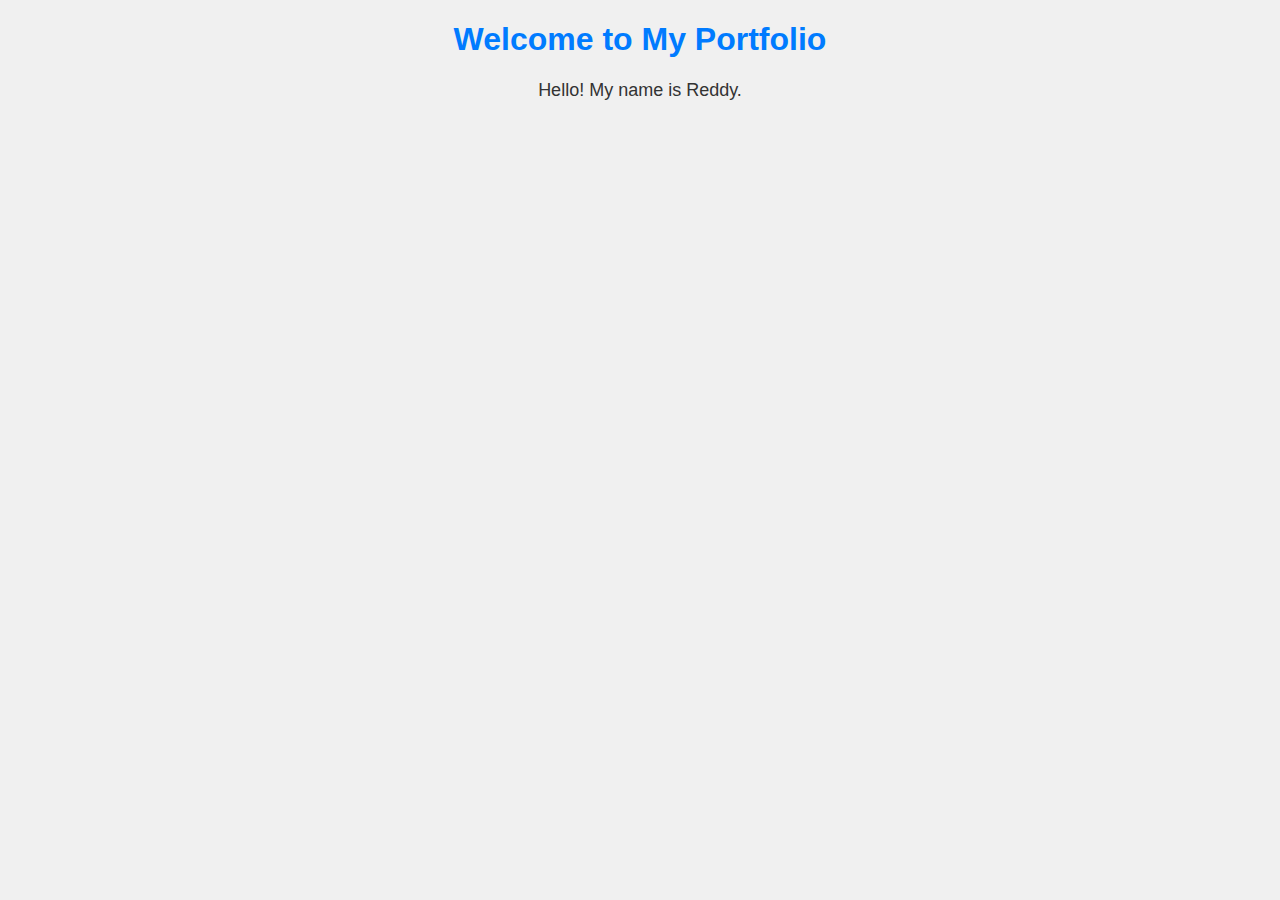
<file: index.html>
<!DOCTYPE html>
<html lang="en">
<head>
<meta charset="UTF-8">
<meta name="viewport" content="width=device-width, initial-scale=1.0">
<title>Welcome to My Portfolio</title>
<link rel="stylesheet" href="style.css">
</head>
<body>
<h1>Welcome to My Portfolio</h1>
<p>Hello! My name is Reddy.</p>
</body>
</html>
</file>
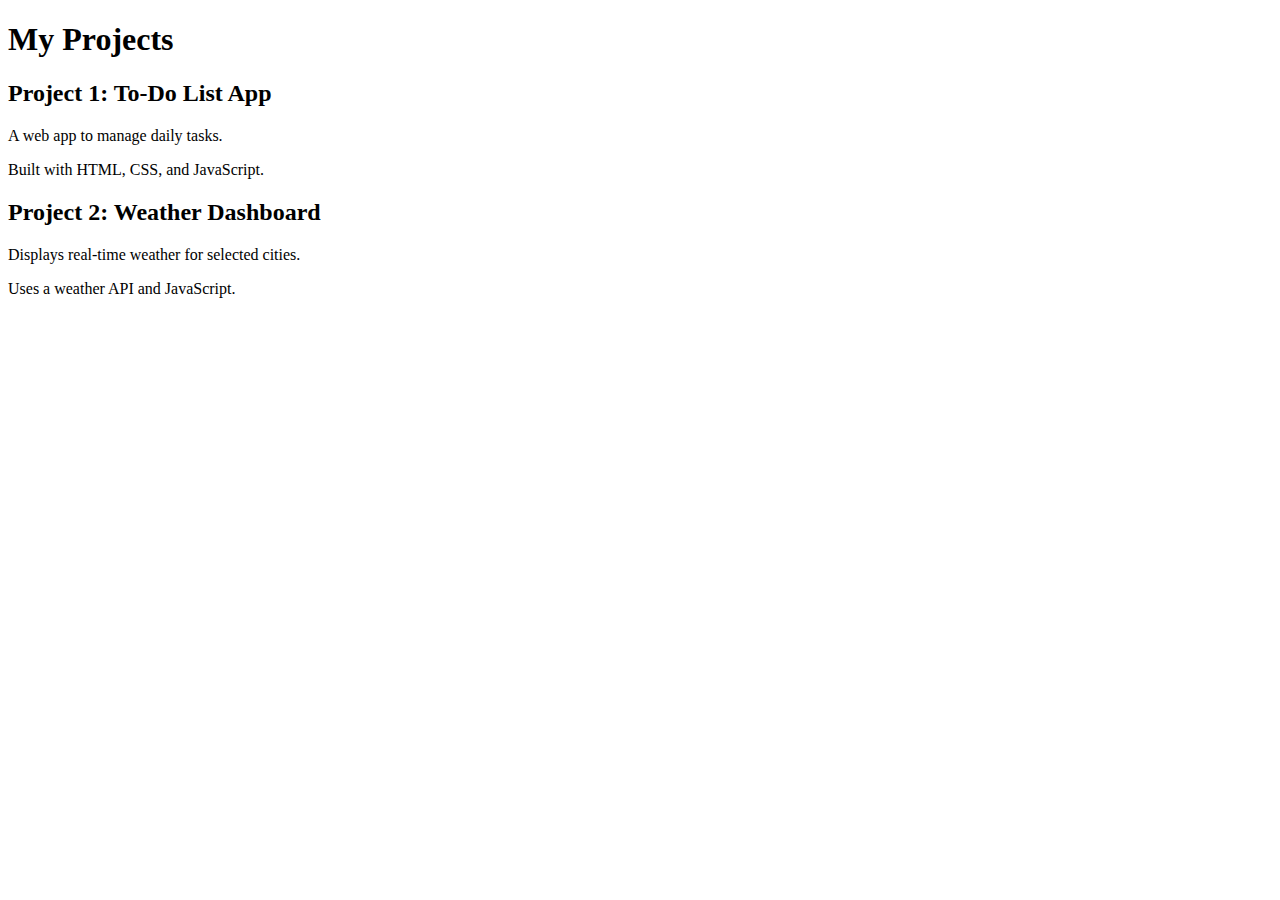
<file: projects.html>
<!DOCTYPE html>
<html lang="en">
<head>
<meta charset="UTF-8">
<meta name="viewport" content="width=device-width, initial-scale=1.0">
<title>My Projects</title>
</head>
<body>
<h1>My Projects</h1>
<h2>Project 1: To-Do List App</h2>
<p>A web app to manage daily tasks.</p>
<p>Built with HTML, CSS, and JavaScript.</p>
<h2>Project 2: Weather Dashboard</h2>
<p>Displays real-time weather for selected cities.</p>
<p>Uses a weather API and JavaScript.</p>
</body>
</html>
</file>
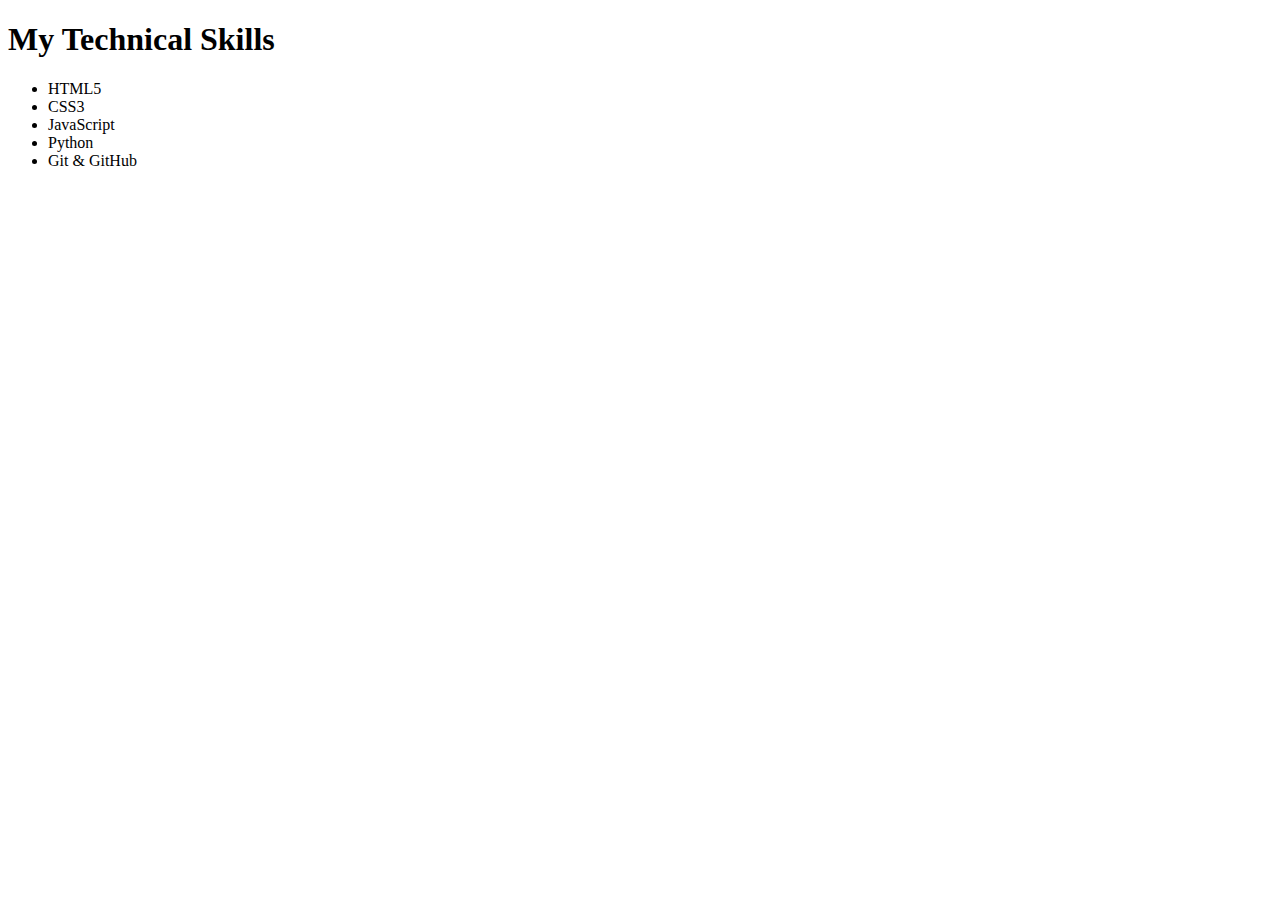
<file: skills.html>
<!DOCTYPE html>
<html lang="en">
<head>
<meta charset="UTF-8">
<meta name="viewport" content="width=device-width, initial-scale=1.0">
<title>My Skills</title>
</head>
<body>
<h1>My Technical Skills</h1>
<ul>
<li>HTML5</li>
<li>CSS3</li>
<li>JavaScript</li>
<li>Python</li>
<li>Git & GitHub</li>
</ul>
</body>
</html>
</file>
<file: style.css>
body {
font-family: Arial, sans-serif;
background-color: #f0f0f0;
color: #333;
text-align: center;
}
h1 {
color: #007BFF;
}
p {
font-size: 18px;
}
</file>
